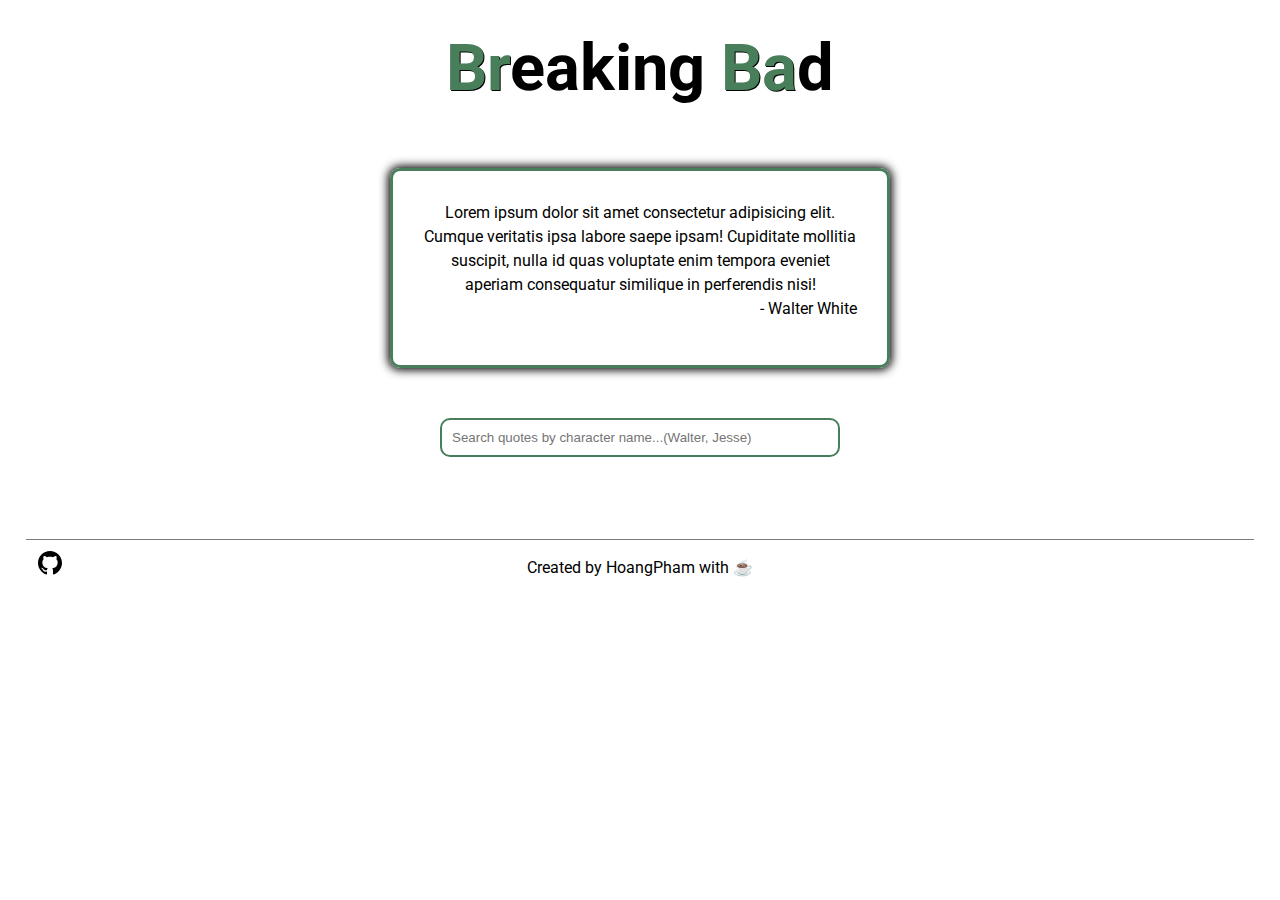
<file: index.html>
<!DOCTYPE html>
<html lang="en">
  <head>
    <meta charset="UTF-8" />
    <meta http-equiv="X-UA-Compatible" content="IE=edge" />
    <meta name="viewport" content="width=device-width, initial-scale=1.0" />
    <link
      rel="stylesheet"
      href="https://cdnjs.cloudflare.com/ajax/libs/font-awesome/5.15.2/css/all.min.css"
      integrity="sha512-HK5fgLBL+xu6dm/Ii3z4xhlSUyZgTT9tuc/hSrtw6uzJOvgRr2a9jyxxT1ely+B+xFAmJKVSTbpM/CuL7qxO8w=="
      crossorigin="anonymous"
    />
    <link rel="stylesheet" href="style.css" />
    <title>Breaking Bad</title>
  </head>
  <body>
    <main>
      <div class="breakingBad">
        <h1>
          <span class="chemistry">Br</span>eaking
          <span class="chemistry">Ba</span>d
        </h1>
      </div>
      <div class="quotes">
        <div class="text">
          <p id="quote_text">
            Lorem ipsum dolor sit amet consectetur adipisicing elit. Cumque
            veritatis ipsa labore saepe ipsam! Cupiditate mollitia suscipit,
            nulla id quas voluptate enim tempora eveniet aperiam consequatur
            similique in perferendis nisi!
          </p>
        </div>
        <div class="author">
          <p id="quote_author">- Walter White</p>
        </div>

        <div class="button_container">
          <button class="prev_btn"><i class="fas fa-chevron-left"></i></button>
          <button class="next_btn"><i class="fas fa-chevron-right"></i></button>
        </div>
      </div>

      <div class="search">
        <form>
          <input
            id="searchQuotes"
            type="text"
            placeholder="Search quotes by character name...(Walter, Jesse)"
            autocomplete="off"
          />
        </form>
      </div>
      <div class="character_map"></div>
    </main>

    <footer>
      <a href="https://github.com/afshoang/breakingbad" target="blank"
        ><svg
          xmlns="http://www.w3.org/2000/svg"
          width="24"
          height="24"
          viewBox="0 0 24 24"
        >
          <path
            d="M12 0c-6.626 0-12 5.373-12 12 0 5.302 3.438 9.8 8.207 11.387.599.111.793-.261.793-.577v-2.234c-3.338.726-4.033-1.416-4.033-1.416-.546-1.387-1.333-1.756-1.333-1.756-1.089-.745.083-.729.083-.729 1.205.084 1.839 1.237 1.839 1.237 1.07 1.834 2.807 1.304 3.492.997.107-.775.418-1.305.762-1.604-2.665-.305-5.467-1.334-5.467-5.931 0-1.311.469-2.381 1.236-3.221-.124-.303-.535-1.524.117-3.176 0 0 1.008-.322 3.301 1.23.957-.266 1.983-.399 3.003-.404 1.02.005 2.047.138 3.006.404 2.291-1.552 3.297-1.23 3.297-1.23.653 1.653.242 2.874.118 3.176.77.84 1.235 1.911 1.235 3.221 0 4.609-2.807 5.624-5.479 5.921.43.372.823 1.102.823 2.222v3.293c0 .319.192.694.801.576 4.765-1.589 8.199-6.086 8.199-11.386 0-6.627-5.373-12-12-12z"
          /></svg
      ></a>
      <p>Created by HoangPham with ☕</p>
    </footer>
    <script src="breakingbad.js"></script>
  </body>
</html>
</file>
<file: style.css>
@import url('https://fonts.googleapis.com/css2?family=Roboto:wght@300;400;700&display=swap');

* {
  box-sizing: border-box;
  margin: 0;
  pad: 0;
}

body {
  font-family: 'Roboto', sans-serif;
  line-height: 1.5;
}

.character_map {
  display: flex;
  flex-wrap: wrap;
  justify-content: space-evenly;
  background: #3b3b3b;
}

.breakingBad {
  margin-top: 20px;
  width: 100%;
  text-align: center;
}

.breakingBad h1 {
  font-size: 65px;
  font-weight: 700;
}

.chemistry {
  color: rgb(72, 127, 90);
  background: rgb(255, 255, 255);
  text-shadow: rgb(0 0 0) 1px 1px;
}

.search {
  display: flex;
  justify-content: center;
  margin-bottom: 18px;
}

.search input {
  width: 400px;
  border: 2px solid #487f5a;
  border-radius: 10px;
  padding: 10px;
}

.search input:focus {
  outline: none;
}

.quotes {
  width: 500px;
  min-height: 200px;
  margin: 50px auto;
  padding: 30px;
  border-radius: 10px;
  box-shadow: 0 0 10px 2px #000;
  border: 3px solid #487f5a;
  text-align: center;
  position: relative;
}

.quotes .author {
  text-align: right;
}

.button_container {
  position: absolute;
  bottom: 10px;
  left: 40%;
}

.prev_btn,
.next_btn {
  color: rgba(94, 186, 104, 0.56);
  font-size: 1.25rem;
  background: transparent;
  border-color: transparent;
  margin: 0 0.3rem;
  transition: var(--transition);
  cursor: pointer;
}

.prev_btn:hover,
.next_btn:hover {
  color: rgb(72, 127, 90);
}

.card {
  margin: 3%;
  width: 225px;
  display: flex;
  flex-direction: column;
  color: white;
  position: relative;
}

img {
  height: 300px;
  width: 100%;
  object-fit: cover;
  overflow: hidden;
  opacity: 0.8;
}

.card img {
  cursor: pointer;
}

.bee_logo {
  width: 30px;
  height: 30px;
}

.char_btm {
  background: #fff;
  margin-left: -20px;
  position: relative;
  height: 120px;
  transition: 1s;
  color: #000;
  display: flex;
  flex-direction: column;
  justify-content: space-evenly;
}

.char_btm div {
  display: flex;
  justify-content: center;
  align-items: center;
}

.char_btm p {
  font-size: 0.9em;
  text-align: center;
}

.char_btm::after {
  content: '';
  position: absolute;
  top: 0;
  left: 0;
  width: 0;
  height: 0;
  border: 20px solid transparent;
  border-bottom-color: #acacac;
  border-top: 0;
  border-right: 0;
  margin-top: -20px;
  overflow: visible;
}

.btm2 {
  margin-top: -200px;
  height: 320px;
  transition: 1s;
  opacity: 0.9;
  overflow: hidden;
  position: relative;
}

.char_btm .hidden {
  display: none;
}

.hidden_info {
  flex-direction: column;
}

.hidden_info div {
  display: flex;
  justify-content: space-between;
  width: 95%;
  border-bottom: 1px solid #e9e9e9;
}

.hidden_info div p {
  margin-top: 14px;
  margin-bottom: 14px;
}

.hidden_info div p:first-of-type {
  font-weight: 700;
}

footer {
  margin: 5% 2% 1%;
  border-top: 1px solid rgb(123, 123, 123);
  position: relative;
}

footer svg {
  position: absolute;
  height: 30px;
  left: 1%;
  top: 20%;
}

footer p {
  margin: 16px;
  text-align: center;
}
</file>
